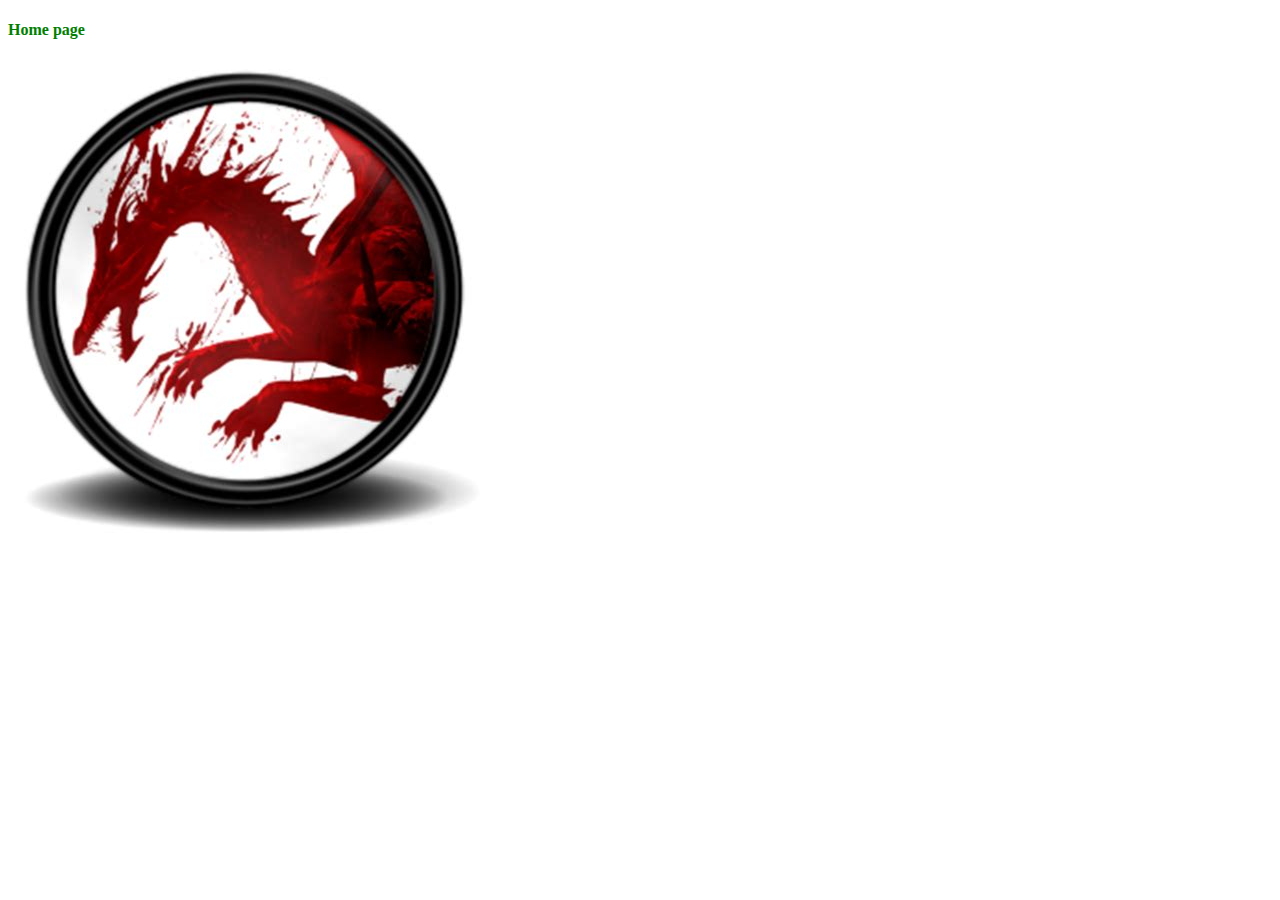
<file: lab1/kek/index.html>
<!DOCTYPE html>
<html lang="en">
<head>
    <meta charset="UTF-8">
    <link href="style.css" rel="stylesheet" type="text/css"/>
    <script src="scr.js"></script>
    <title>Index page</title>
</head>
<body>

<h4 class="block">Home page </h4>
<div>
    <img src="source.png" alt="image">
</div>
</body>
</html>
</file>
<file: lab1/kek/style.css>
.block {
    color: green;
}
</file>
